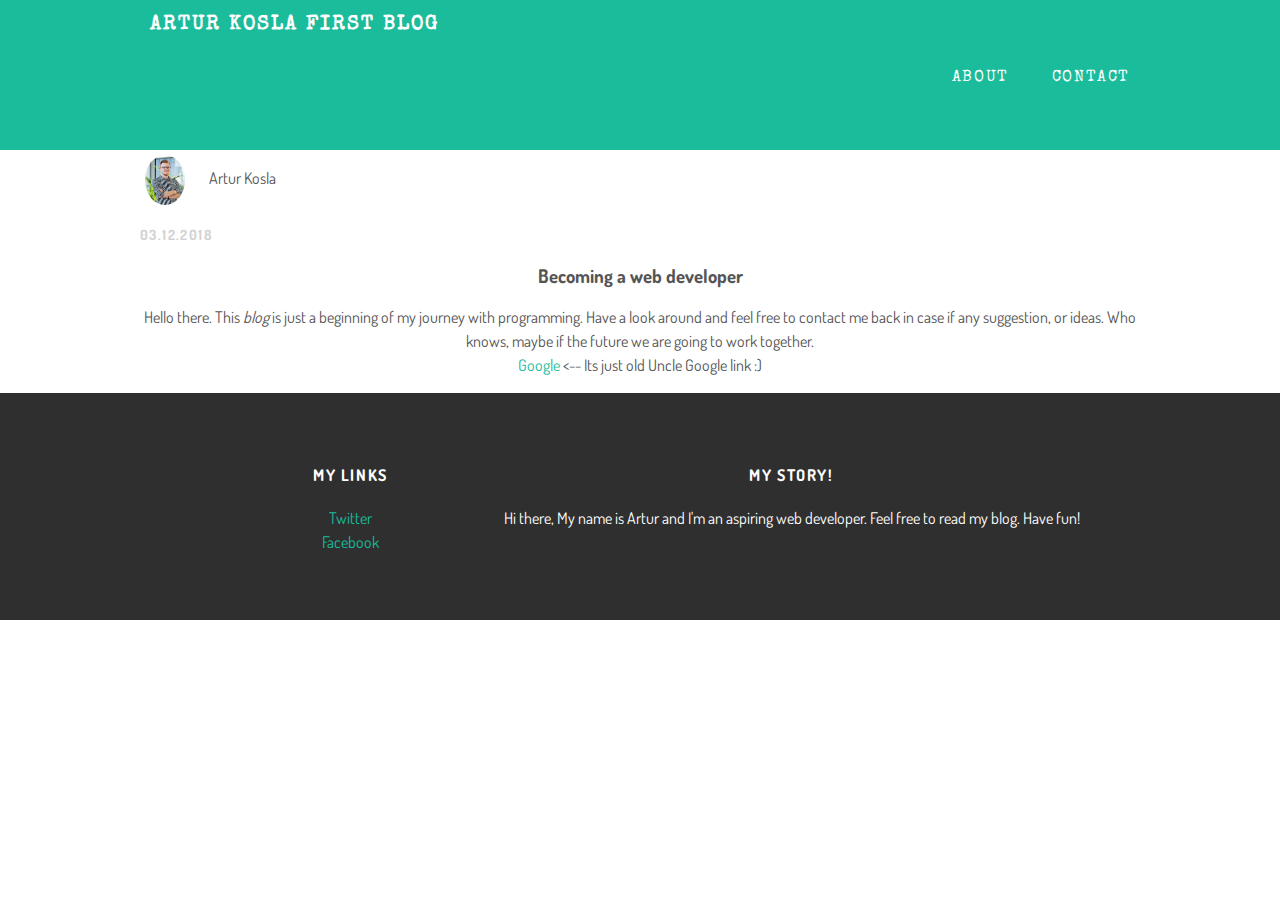
<file: index.html>
<!DOCTYPE html>
<html lang="en">
<head>
    <meta charset="UTF-8">
    <title>Artur Kosla Blog</title>
    <link rel="stylesheet" href="style.css">
</head>
<body>
    <div id="header">
        <div class="container"><a id="header-title" href="index.html"><p class="start">Artur Kosla First Blog</p></a>
        <ul id="header-nav">
            <li class="start"><a href="about.html">About</a></li>
            <li class="start"><a href="mailto: kosla.artur@gmail.com"> Contact</a></li>
        </ul>

        </div>
    </div>
    <div id="content">
        <div class="container">
            <div class="post">
                <div class="post-author">
                    <img src="ja1.png" width="110px" height="140px">
                    <span>Artur Kosla</span>
                </div>
                <p class="post-date">03.12.2018</p>
                <h3 class="post-title">Becoming a web developer</h3>
                <div class="post-content">
                    <p class="post-inside"> Hello there. This <em>blog</em> is just a beginning of my
                        journey with programming. Have a look around and feel free to contact me back in case if any suggestion,
                        or ideas. Who knows, maybe if the future we are going to work together.
                        <br><a class="post-inside" href="https://www.google.pl/" target="_blank">Google</a> <-- Its just old Uncle Google link :)

                    </p>
                </div>
            </div>
        </div>
    </div>
    <div id="footer">
        <div class="container"></div>
        <div class="column">
            <h4>My links</h4>
            <p>
            <a href="https://twitter.com/" target="_blank">Twitter</a>
            <br>
            <a href="https://www.facebook.com/" target="_blank">Facebook</a>
            </p>
        </div>
        <div class="column">
            <h4>My Story!</h4>
            <p> Hi there, My name is Artur and I'm an aspiring web developer.
            Feel free to read my blog. Have fun!</p>
        </div>
    </div>

</body>
</html>
</file>
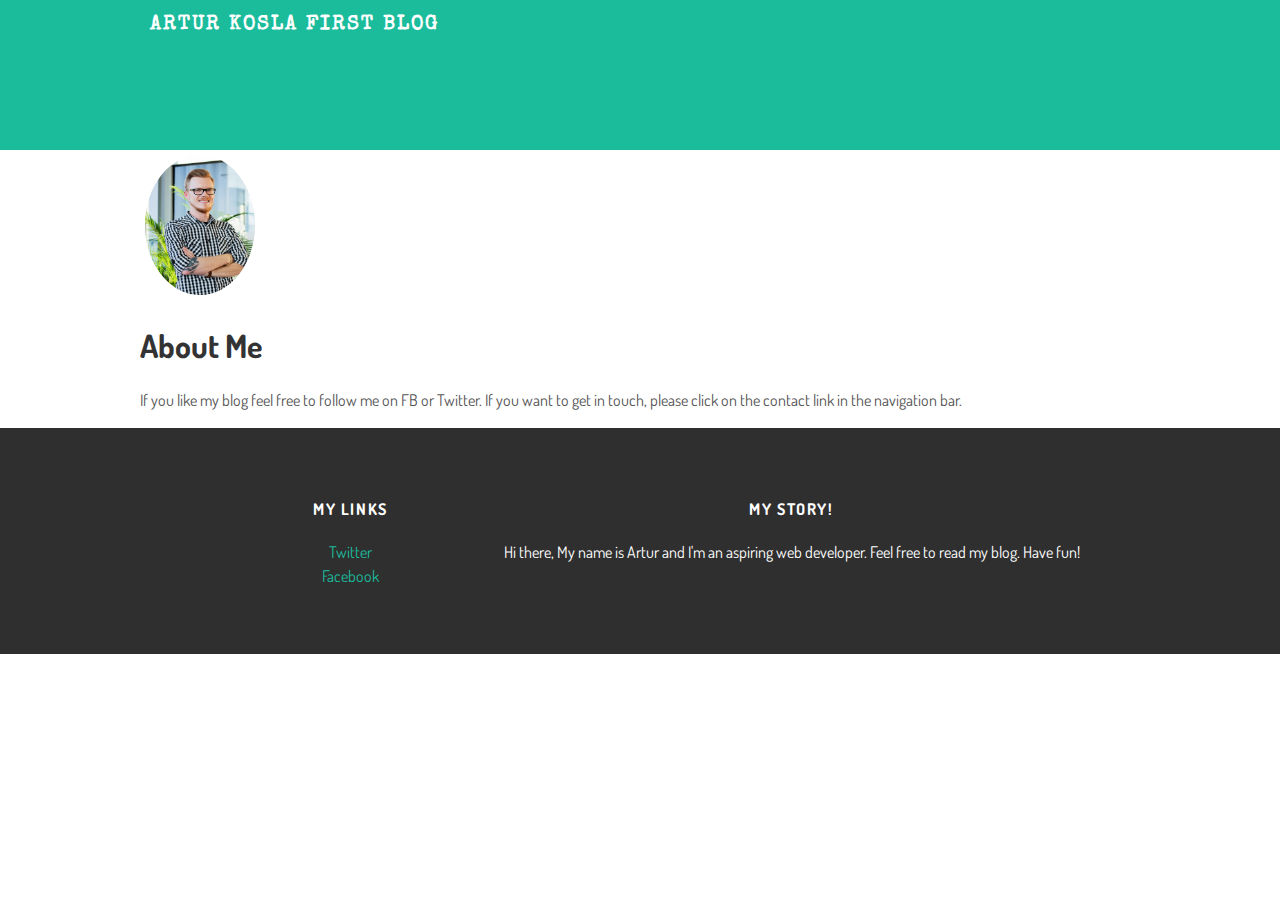
<file: about.html>
<!DOCTYPE html>
<html lang="en">
<head>
    <meta charset="UTF-8">
    <title>Artur Kosla Blog</title>
    <link rel="stylesheet" href="style.css">
</head>
<body>
<div id="header">
    <div class="container"><a id="header-title" href="index.html"><p class="start">Artur Kosla First Blog</p></a>

    </div>
</div>
<div id="content">
    <div class="container">
        <div class="post">
            <div class="about-author">
                <img src="ja1.png" width="110px" height="140px">
            </div>
            <h1 class="about-title">About Me</h1>
            <div class="about-content">
                <p> If you like my blog feel free to follow me on FB or Twitter. If you want to get in touch,
                    please click on the contact link in the navigation bar.
                </p>
            </div>
        </div>
    </div>
</div>
<div id="footer">
    <div class="container"></div>
    <div class="column">
        <h4>My links</h4>
        <p>
            <a href="https://twitter.com/" target="_blank">Twitter</a>
            <br>
            <a href="https://www.facebook.com/" target="_blank">Facebook</a>
        </p>
    </div>
    <div class="column">
        <h4>My Story!</h4>
        <p> Hi there, My name is Artur and I'm an aspiring web developer.
            Feel free to read my blog. Have fun!</p>
    </div>
</div>

</body>
</html>
</file>
<file: style.css>
@import url('https://fonts.googleapis.com/css?family=Dosis:400,700');
@import url('https://fonts.googleapis.com/css?family=Special+Elite');

body {
    color: #555;
    margin: 0;
    font-family: 'Dosis', sans-serif;

}
#header {
    background-color: #1abc9c;
    height: 150px;
    line-height: 150px;


}
#header a {
    color: white;
    text-decoration: none;
    text-transform: uppercase;
    letter-spacing: 0.1em;
}
#header a:hover {
    color: #222;
}
#header-title {
    display: block;
    float: left;
    font-size: 20px;
    font-weight: bold;

}
#header-nav {
    display: block;
    float: right;
    margin-top: 0;
}
#header-nav li {
    display: inline;
    padding-left: 20px;
}
.container {
    max-width: 1000px;
    margin: 0 auto;
}
#footer {
    background-color: #2f2f2f;
    padding: 50px 0;
    text-align: center;
}
#footer h4 {
    color: white;
    text-transform: uppercase;
    letter-spacing: 0.1em;
}
#footer p {
    color: white;
}
.column {
    min-width: 300px;
    display: inline-block;
    vertical-align: top;
}
a {
    color: #1abc9c;
    text-decoration: none;
}
a:hover {  /* funkcja do zmiany koloru link po najechaniu go myszka */
    color: #F6A623;
}
.post .about {
    max-width: 800px;
    margin: 0 auto;
    padding: 60px 0;
}
.post-author img {
    width: 40px;
    height: 50px;
    padding: 5px;
    vertical-align: middle;
}
.about-author img{
    padding: 5px;
}
.post-author span {
    margin-left: 16px;
}
.post-author img,
.about-author img {
    border-radius: 50%;
}
.post-date {
    color: #D2D2D2;

    font-size: 14px;
    font-weight: bold;
    text-transform: uppercase;
    letter-spacing: 0.1em;
}
h1, h2, h2, h4 {
    color: #333;
}
p {
    line-height: 1.5;
}

.about {
    text-align: center;
}

.post-title {
    text-align: center;
}
.post-inside {
    text-align: center;
}

.start {
    margin: 10px;
    font-family: 'Special Elite', cursive;
}
</file>
